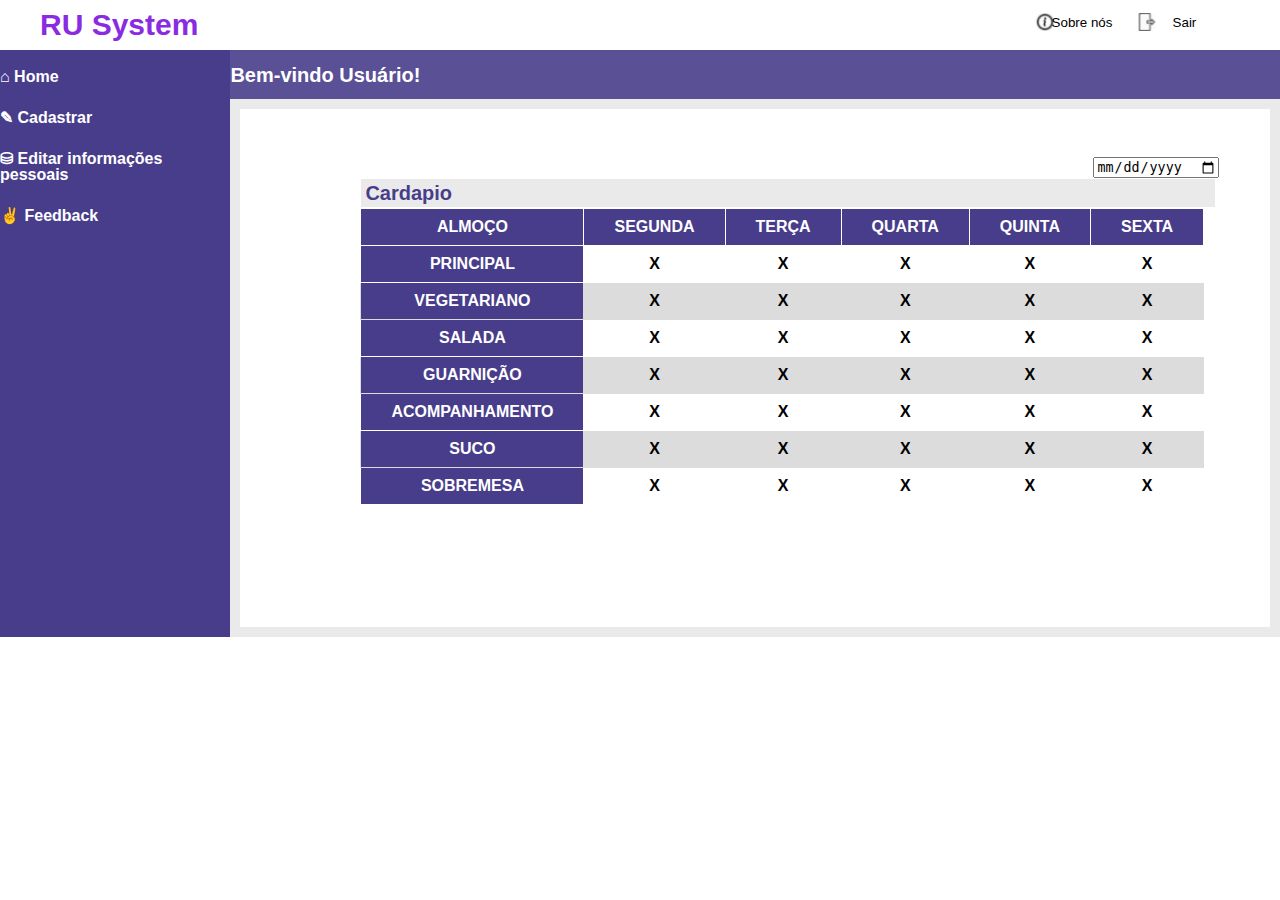
<file: index.html>
<!DOCTYPE html>
<html>

<head>
	<title>Página principal</title>
	<meta charset="utf-8">
	<link rel="stylesheet" href="css/reset.css">
	<link rel="stylesheet" href="css/principal.css">
</head>

<body>
	<header>
		<h1>RU System</h1>
		<nav class="navegador">
			<ul class="lista">
				<li><a href="index.html"><button class="sobre">Sobre nós</button></a></li>
				<li><a href="login.html"><button class="sair">Sair</button></a></li>
			</ul>
		</nav>
	</header>
	<div class="centro">
		<section class="menu">
			<ul>
				<li><a href="index.html" id="link1">Home</a></li>
				<li><a href="#" id="link2">Cadastrar</a></li>
				<li><a href="#" id="link3">Editar informações pessoais</a></li>
				<li><a href="#" id="link4">Feedback</a></li>

			</ul>
		</section>
		<section class="menu-direita">
			<div class="banner">
				<h1>Bem-vindo Usuário!</h1>
			</div>
			<section class="cardapio">
				<h1>Cardapio</h1>
				<input type="date" value="data">
				<table>
					<thead>
						<tr>
							<th>Almoço</th>
							<th>Segunda</th>
							<th>Terça</th>
							<th>Quarta</th>
							<th>Quinta</th>
							<th>Sexta</th>
						</tr>
					</thead>
					<tbody>
						<tr>
							<td>Principal</td>
							<td>X</td>
							<td>X</td>
							<td>X</td>
							<td>X</td>
							<td>X</td>
						</tr>
						<tr>
							<td>Vegetariano</td>
							<td>X</td>
							<td>X</td>
							<td>X</td>
							<td>X</td>
							<td>X</td>
						</tr>
						<tr>
							<td>Salada</td>
							<td>X</td>
							<td>X</td>
							<td>X</td>
							<td>X</td>
							<td>X</td>
						</tr>
						<tr>
							<td>Guarnição</td>
							<td>X</td>
							<td>X</td>
							<td>X</td>
							<td>X</td>
							<td>X</td>
						</tr>
						<tr>
							<td>Acompanhamento</td>
							<td>X</td>
							<td>X</td>
							<td>X</td>
							<td>X</td>
							<td>X</td>
						</tr>
						<tr>
							<td>Suco</td>
							<td>X</td>
							<td>X</td>
							<td>X</td>
							<td>X</td>
							<td>X</td>
						</tr>
						<tr>
							<td>Sobremesa</td>
							<td>X</td>
							<td>X</td>
							<td>X</td>
							<td>X</td>
							<td>X</td>
						</tr>
					</tbody>
				</table>
			</section>
		</section>
	</div>
	<footer></footer>
</body>

</html>
</file>
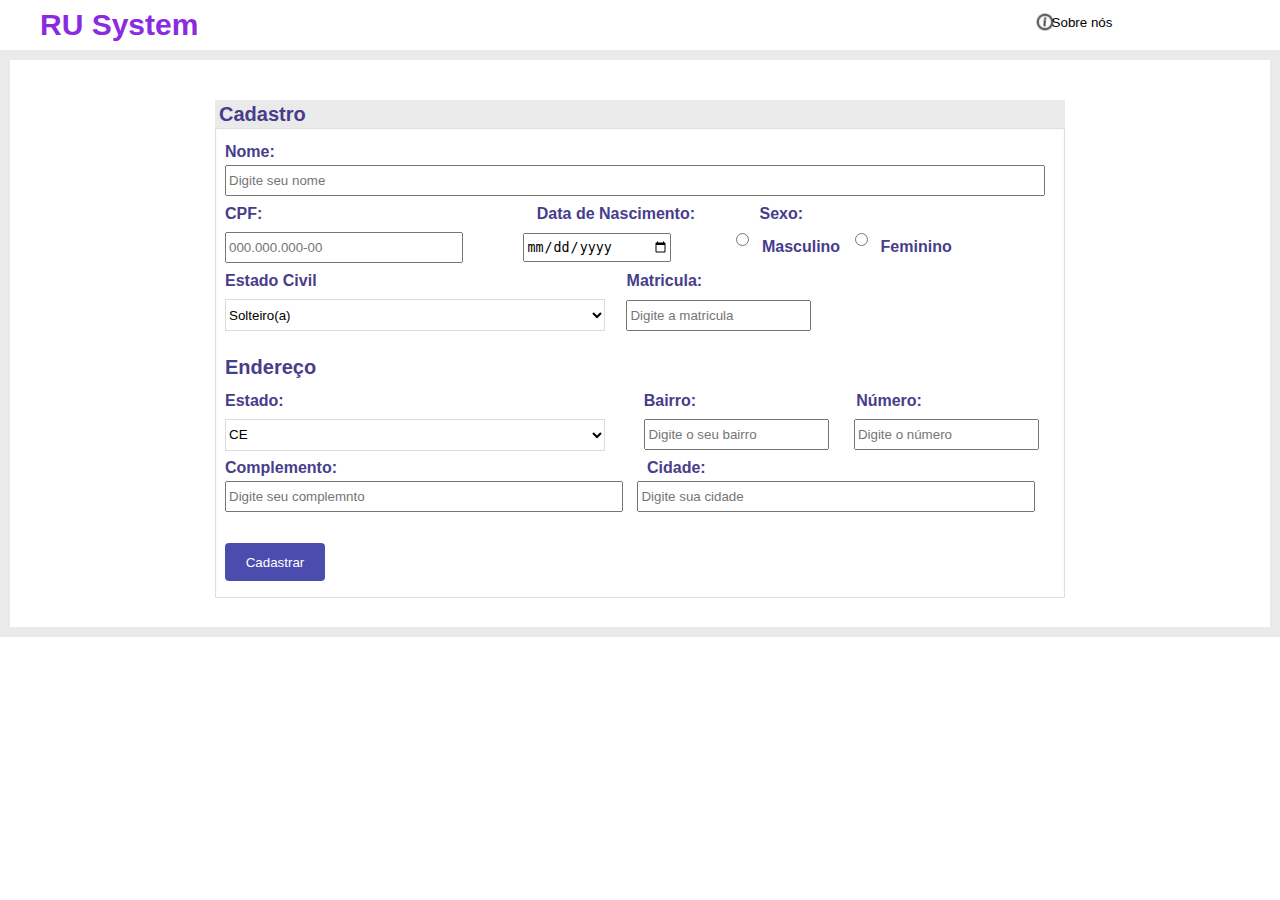
<file: cadastro.html>
<!DOCTYPE html>
<html>

	<head>
		<title>Cadastro</title>
		<meta charset="utf-8">
		<script src="js/jquery.js" type="text/javascript"></script>
		<link rel="stylesheet" href="css/reset.css" type="text/css">
		<link rel="stylesheet" href="css/principal.css" type="text/css">
		<link rel="stylesheet" href="css/cad.css" type="text/css"><!--Ele pega o que vem por utimo se tiver elementos iguais nas páginas-->
	</head>

	<body>
		<header>
			<h1>RU System</h1>
			<nav class="navegador">
				<ul class="lista">
					<li><a href="index.html"><button class="sobre">Sobre nós</button></a></li>
					<!--<li><a href="login.html"><button class="sair">Sair</button></a></li>-->
				</ul>
			</nav>
		</header>
		<div class="centro">
			<!--<section class="menu">
				<ul>
					<li><a href="index.html" id="link1">Home</a></li>
					<li><a href="#" id="link3">Editar informações pessoais</a></li>
					<li><a href="#" id="link4">Feedback</a></li>
				</ul>
			</section>-->
			<section class="menu-direita">
				<section class="cardapio">
					<p>Cadastro</p>
					<form class="cadastro" action="index.html" method="post">
						<br><label>Nome:</label><br>
						<input type="text" name="nome" placeholder="Digite seu nome" required id="inp">
						<br><label>CPF:</label>
						<label id="dt">Data de Nascimento:</label>
						<label>Sexo:</label><br>
						<input id="Cpf" name="cpf" type="text" placeholder="000.000.000-00" required>
						<input name="data" type="date" required>
						<input name="sexo" type="radio" required><label>Masculino </label><input name="sexo" type="radio" required><label>Feminino</label><br>
						<label id="est">Estado Civil</label><label>Matricula:</label><br>
						<select name="civil" required>
							<option value="solteiro">Solteiro(a)</option>
							<option value="casado">Casado(a)</option>
						</select>
						<input type="text" name="matricula" placeholder="Digite a matricula" required><br><br>
						<label style="font-size: 20px;">Endereço</label><br><br>
						<label>Estado:</label><label id="br">Bairro:</label><label>Número:</label><br>
						<select name="estado" required>
							<option value="ce">CE</option>
							<option value="mg">MG</option>
							<option value="es">ES</option>
						</select>
						<input type="text" placeholder="Digite o seu bairro" name="bairro" required>
						<input type="text" name="numero" placeholder="Digite o número" required><br>
						<label id="comp">Complemento:</label><label>Cidade:</label><br>
						<input type="text" name="complemento" placeholder="Digite seu complemnto" required>
						<input type="text" name="cidade" placeholder="Digite sua cidade" required><br><br>
						
						<input type="submit" value="Cadastrar">
						
					</form>
				</section>
			</section>
		</div>
		<footer></footer>
		<script src="js/validar_cadastro.js" type="text/javascript"></script>
	</body>
</html>
</file>
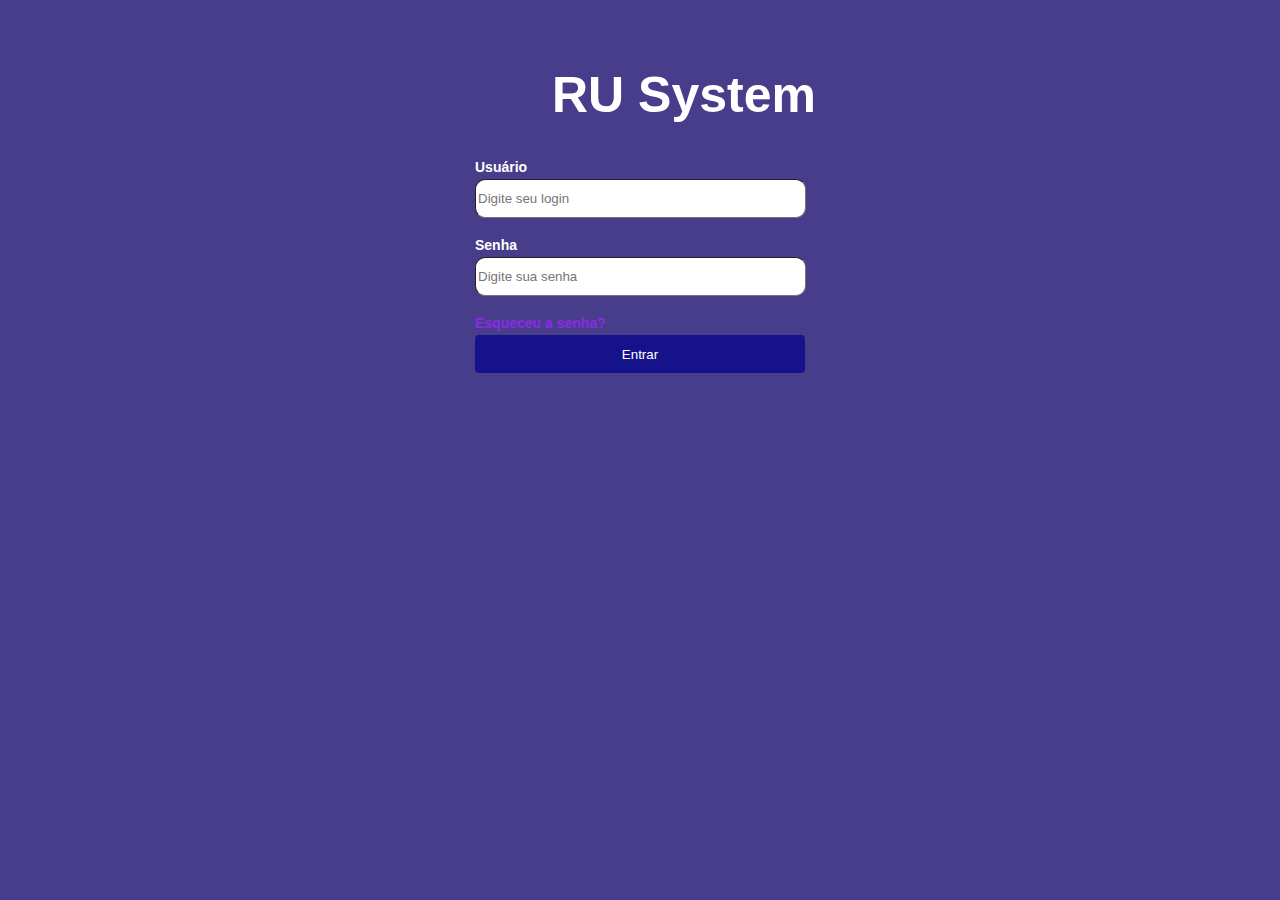
<file: login.html>
<!DOCTYPE html>
<html lang="br">

<head>
	<title>Login</title>
	<meta charset="utf-8">
	<link rel="stylesheet" href="css/reset.css" type="text/css">
	<link rel="stylesheet" href="css/estilo.css" type="text/css">
	<script src="js/jquery.js" type="text/javascript"></script>
	
</head>

<body>
	<header></header>
	<div class="logo"><p>RU System</p></div>
	<form method="get" action="index.html">
		<label>Usuário</label><br>
		<input id="usuario" type="text" name="nome" placeholder="Digite seu login" required><br>
		<label>Senha</label><br>
		<input id="senha" type="password" name="senha" placeholder="Digite sua senha" required><br>
		<a href="#">Esqueceu a senha?</a>
		<input id = "entrar" type="submit" value="Entrar">
		<p id="validar"></p>
	</form>
	<footer></footer>
	<script src="js/validacao.js" type="text/javascript"></script>
</body>

</html>
</file>
<file: css/principal.css>
body{
	font-family: "Arial", "Helvetica", sans-serif;
	font-weight: bold;
}

header{
	position: relative;
	height: 50px;
}

header h1{
	position: absolute;
	color: rgb(138, 43, 226);
	font-size: 30px;
	padding: 10px 0;
	left: 40px;
}

.navegador ul li{
	display: inline-block;
	height: inherit;
	margin: 0 3px;
}

.navegador{
	height: inherit;
	position: absolute;
	left: 1033px;
	bottom: 3px;
}

.navegador ul{
	height: inherit;
}

.sair{
	background-image: url(../img/icone_sair.png);
}

.sobre{
	background-image: url(../img/sobre.png);
}

.navegador button{
	width: 92px;
	background-repeat: no-repeat;
	background-position: left;
	height: 50px;
	background-color: transparent;
	border-width: 0;
}

.navegador button:hover{
	color: rgb(72, 61, 139);
	border-bottom: 1px solid rgb(72, 61, 139);
}

.centro{
	height: 587px;
	position: relative;
}

.menu{
	width: 18%;
	height: inherit;
	background-color: rgb(72, 61, 139);
	float: left;
}

.menu #link1::before{
	content: "\2302  ";
}

.menu #link2::before{
	content: "\270E  ";
}

.menu #link3::before{
	content: "\26C1  ";
}

.menu #link4::before{
	content: "\270C  ";
}

.menu a{
	color: white;
	text-decoration: none;
}

.menu li{
	margin: 13px 0;
	padding: 6px 0;
}

.menu li:hover{
	background-color: rgb(230, 230, 250);
}

.menu li:hover>a{
	color: black;
}

.menu-direita{
	position: relative;
	height: inherit;
	width: 82%;
	float: right;
}

.banner{
	height: 19px;
	padding: 15px 0;
	background-color: rgba(72, 61, 139, 0.9);
	width: 100%;
	color: white;
	font-size: 20px;
}

.cardapio{
	height: 538px;
	width: 100%;
	box-shadow: inset 0 0 0 10px rgba(220,220,220, 0.6);
}

.cardapio th, .cardapio td{
	text-align: center;
	border: 1px solid white;
	padding: 10px 30px;
}

.cardapio tr:nth-child(2n) td{
	background-color: rgb(220,220,220);
	border-color: rgb(220,220,220);
}

.cardapio th, .cardapio tr td:first-child{
	color: white;
	background-color: rgb(72, 61, 139);
	text-transform: uppercase;
}

.cardapio input{
	position: relative;
	left: 863px;
	top:  30px;
}

.cardapio table{
	position: relative;
	top: 60px;
	left: 130px;
}

.cardapio h1{
	width: 850px;
	padding: 4px 0;
	padding-left: 4px;
	font-size: 20px;
	color: rgb(72, 61, 139);
	position: relative;
	top: 80px;
	left: 131px;
	background-color: rgba(220,220,220, 0.6);
}
</file>
<file: css/cad.css>
.cardapio p{
	width: 846px;
	padding: 4px 0;
	padding-left: 4px;
	font-size: 20px;
	color: rgb(72, 61, 139);
	background-color: rgba(220,220,220, 0.6);
}

.cardapio{
	height: inherit;
}

.cadastro{
	width: 850px;
	height: 470px;
	background-color: transparent;
	color: rgb(72, 61, 139);
	box-shadow: inset 0 0 1px 1px rgb(220,220,220);
}

.cadastro, .cardapio p{
	margin: 0 auto;
	position: relative;
	top: 50px;
}

.cadastro input{
	position: static;
	margin-left: 10px;
	margin-top: 5px;
	margin-bottom: 10px;
}

.cadastro #inp{
	position:static;
	width: 812px;
}

.cadastro #Cpf, .banner-nascimento input{
	width: 230px;
}

input{
	height: 25px;
}

label{
	margin-left: 10px;
}

#dt{
	margin-left: 270px;
	margin-right: 50px;
}

input[type="date"]{
	width: 143px;
	margin-left: 56px;
	margin-right: 50px;
}

#est{
	margin-right: 300px;
}

select{
	width: 380px;
	margin-top: 10px;
	margin-left: 10px;
	margin-right: 7px;
	height: 32px;
	background-color: white;
	border-width: 0;
	box-shadow: inset 0 0 0 1px rgb(220,220,220);
}

#br{
	margin-left: 360px;
	margin-right: 150px;
}

input[name="bairro"]{
	margin-left: 28px;
	margin-right: 10px;
}

#comp{
	margin-right: 300px;
}

input[name="complemento"]{
	width: 390px;
}

input[name="cidade"]{
	width: 390px;
}

form input[type="submit"]{
	margin-bottom: 5px;
	width: 100px;
	height: 38px;
	background-color: rgba(0,0,139, 0.7);
	color: white;
	border: none;
	border-radius: 4px;
}

.menu-direita{
	width: 100%;
}
</file>
<file: css/estilo.css>
body{
	font-family: "Arial", "Helvetica", sans-serif;
	background-color: rgb(72, 61, 139);
	font-weight: bold;
}

.logo{
	position: relative;
	top: 70px;
	left: 552px;
	font-size: 50px;
	color: white;
	width: 265px;
}

form{
	position: relative;
	top: 110px;
	color: white;
	width: 350px;
	height: 345px;
	margin: 0 auto;
	font-size: 14px;
}


form input[type="text"], input[type="password"]{
	width: 325px;
	border-radius: 10px;
	border-width: 1px;
}

form input{
	margin-top: 5px;
	margin-bottom: 20px;
	height: 35px;
	position: relative;
	left: 10px;
}

form input[type="submit"]{
	margin-bottom: 5px;
	width: 330px;
	height: 38px;
	background-color: rgba(0,0,139, 0.7);
	color: white;
	border: none;
	border-radius: 4px;
}

form label, a{
	position: relative;
	left: 10px;
}

form a{
	text-decoration: none;
	color:blueviolet;
}


form p{
	position: relative;
	left: 10px;
	font-size: 15px;
	color: darkred;
}
</file>
